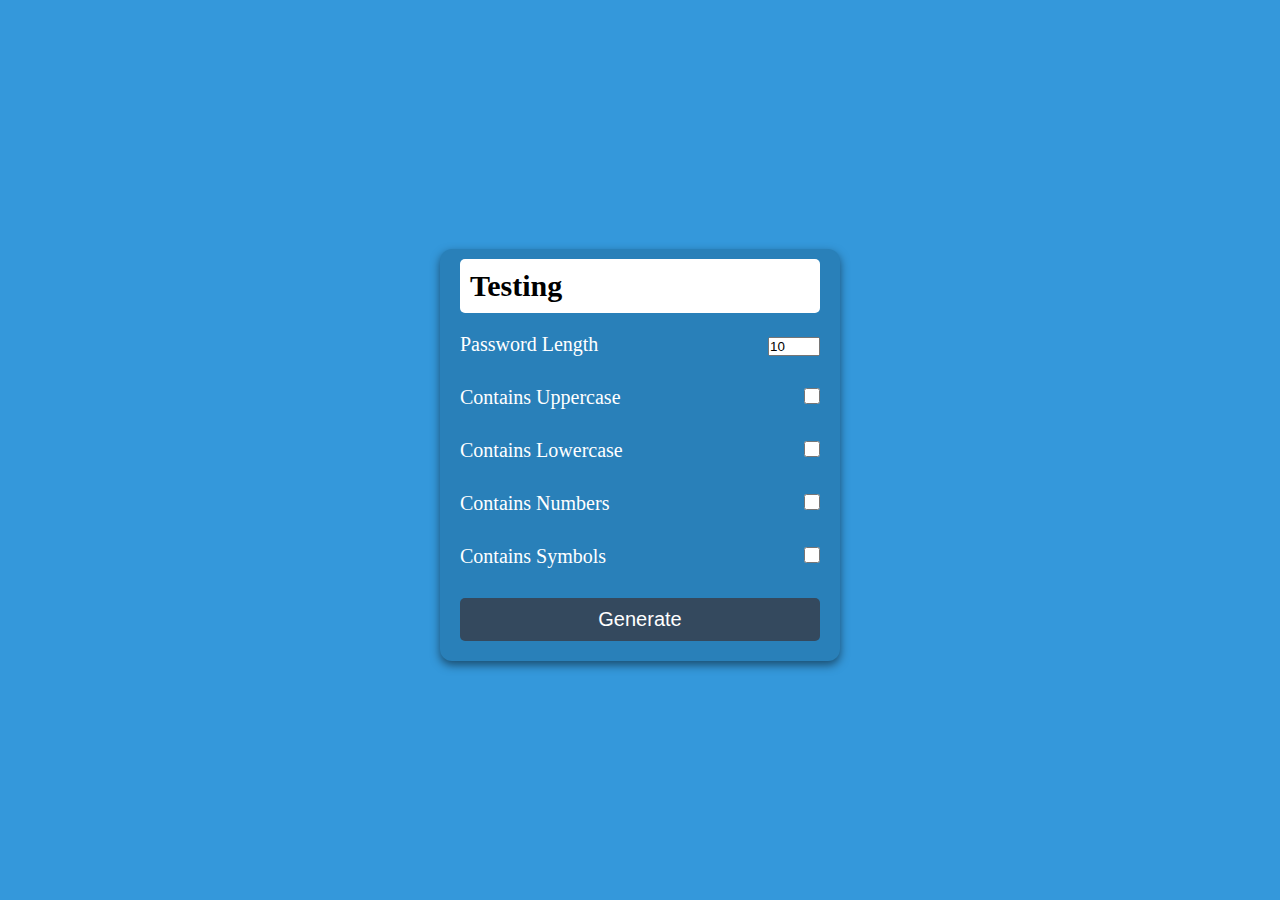
<file: Password Generater/index.html>
<!DOCTYPE html>
<html lang="en">

<head>
  <meta charset="UTF-8">
  <meta http-equiv="X-UA-Compatible" content="IE=edge">
  <meta name="viewport" content="width=device-width, initial-scale=1.0">
  <title>Document</title>
  <link rel="stylesheet" href="style.css">
</head>

<body>
  <div class="main">
    <div class="box">
      <span id="pass-box">Testing</span>
      <div class="row">
        <label for="pass-box">
          <div class="left">
            Password Length
          </div>
        </label>
        <div class="right">
          <input type="number" name="" id="total-char" value="10" max="30" min="2">
        </div>
      </div>
      <div class="row">
        <label for="upper-case">
          <div class="left">
            Contains Uppercase
          </div>
        </label>
        <div class="right">
          <input type="checkbox" name="" id="upper-case">
        </div>
      </div>
      <div class="row">
        <label for="lower-case">
          <div class="left">
            Contains Lowercase
          </div>
        </label>
        <div class="right">
          <input type="checkbox" name="" id="lower-case">
        </div>
      </div>

      <div class="row">
        <label for="number">
          <div class="left">
            Contains Numbers
          </div>
        </label>
        <div class="right">
          <input type="checkbox" name="" id="number">
        </div>
      </div>
      <div class="row">
        <label for="symbols">
          <div class="left">
            Contains Symbols
          </div>
        </label>
        <div class="right">
          <input type="checkbox" name="" id="symbols">
        </div>
      </div>
      <div class="row">
        <button id="btn">
          Generate
        </button>
      </div>
    </div>
  </div>

  <script src="./index.js"></script>



</body>

</html>
</file>
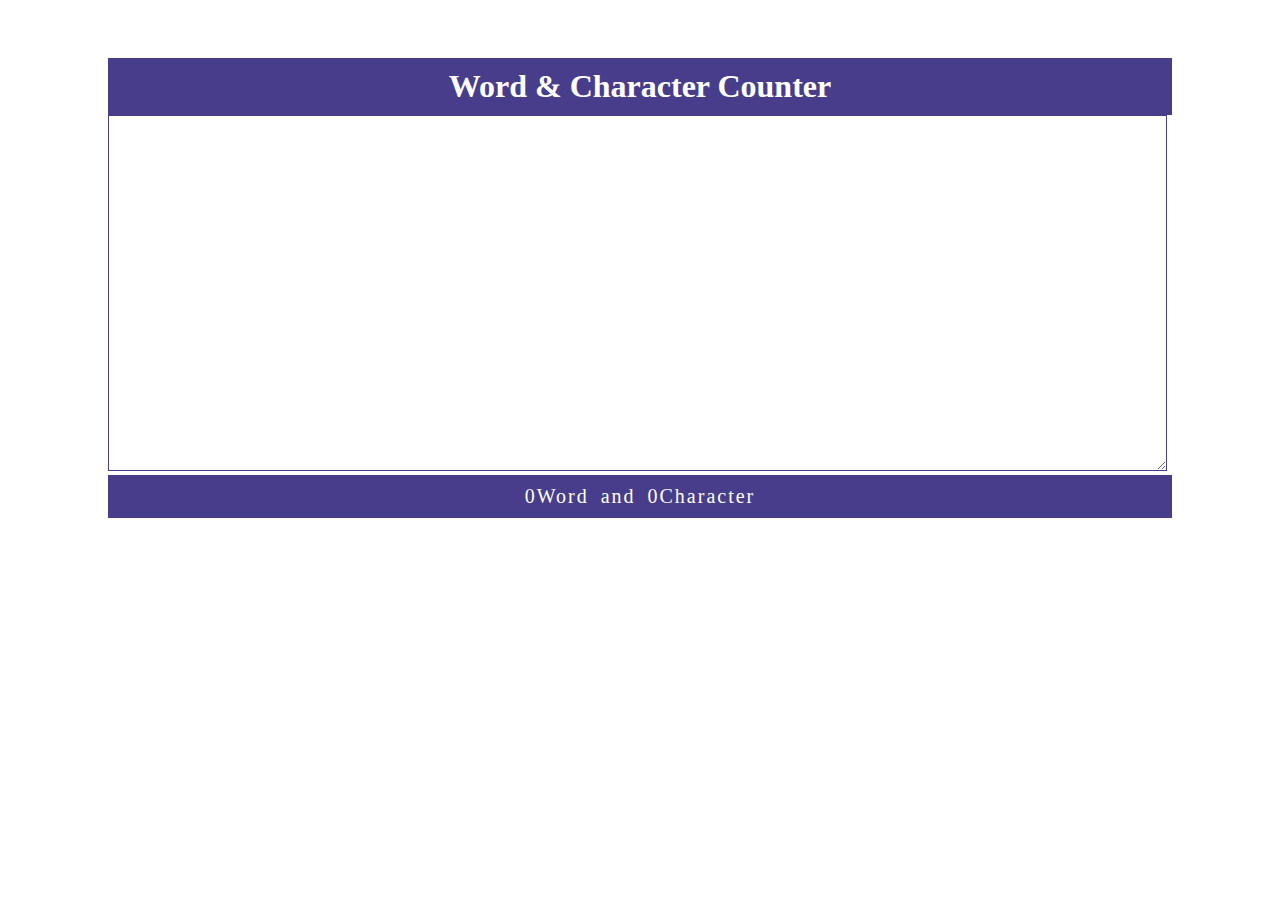
<file: Word Counter/index.html>
<!DOCTYPE html>
<html lang="en">

<head>
    <meta charset="UTF-8">
    <meta http-equiv="X-UA-Compatible" content="IE=edge">
    <meta name="viewport" content="width=device-width, initial-scale=1.0">
    <title>Document</title>
    <link rel="stylesheet" href="style.css">
</head>

<body>
    <h1>Word & Character Counter</h1>
    <textarea id="textbox" cols="30" rows="10"></textarea>
    <p>
        <span id="word">0</span>Word and
        <span id="character">0</span>Character
    </p>



    <script src="./inddex.js"></script>
</body>

</html>
</file>
<file: Password Generater/style.css>
* {
  margin: 0%;
  padding: 0%;
  box-sizing: border-box;
}

.main {
  width: 100%;
  height: 100vh;
  background: #3498db;
  display: flex;
  align-items: center;
  justify-content: center;
}

.box {
  width: 400px;
  padding: 10px 20px;
  color: white;
  border-radius: 12px;
  background: #2980b9;
  margin-top: 10px;
  box-shadow: 0 4px 10px rgb(0 0 0 / 50%);
  cursor: pointer;
}

#pass-box {
  width: 100%;
  background: white;
  display: block;
  padding: 10px;
  color: black;
  font-size: 30px;
  border-radius: 5px;
  border: none;
  font-weight: bold;
}

.row {
  width: 100%;
  display: flex;
  justify-content: space-between;
  padding: 10px 0;
  margin-top: 10px;
  font-size: 20px;
}

input[type='checkbox'] {
  font-size: 30px;
  background: red;
  width: 16px;
  height: 16px
}

#btn {
  width: 100%;
  background: #34495e;
  display: block;
  color: white;
  padding: 10px;
  font-size: 20px;
  border-radius: 5px;
  border: none;
  outline: none;
}
</file>
<file: Word Counter/style.css>
body {
  padding: 50px 100px;
}

h1 {
  background-color: darkslateblue;
  text-align: center;
  padding: 10px;
  margin: 0%;
  color: white;
}

#textbox {
  width: 99%;
  border: 1px solid darkslateblue;
  font-size: 30px;
}

p {
  text-align: center;
  background-color: darkslateblue;
  padding: 10px;
  margin: 0%;
  font-size: 20px;
  color: white;
  letter-spacing: 2px;
  word-spacing: 5px;
}
</file>
